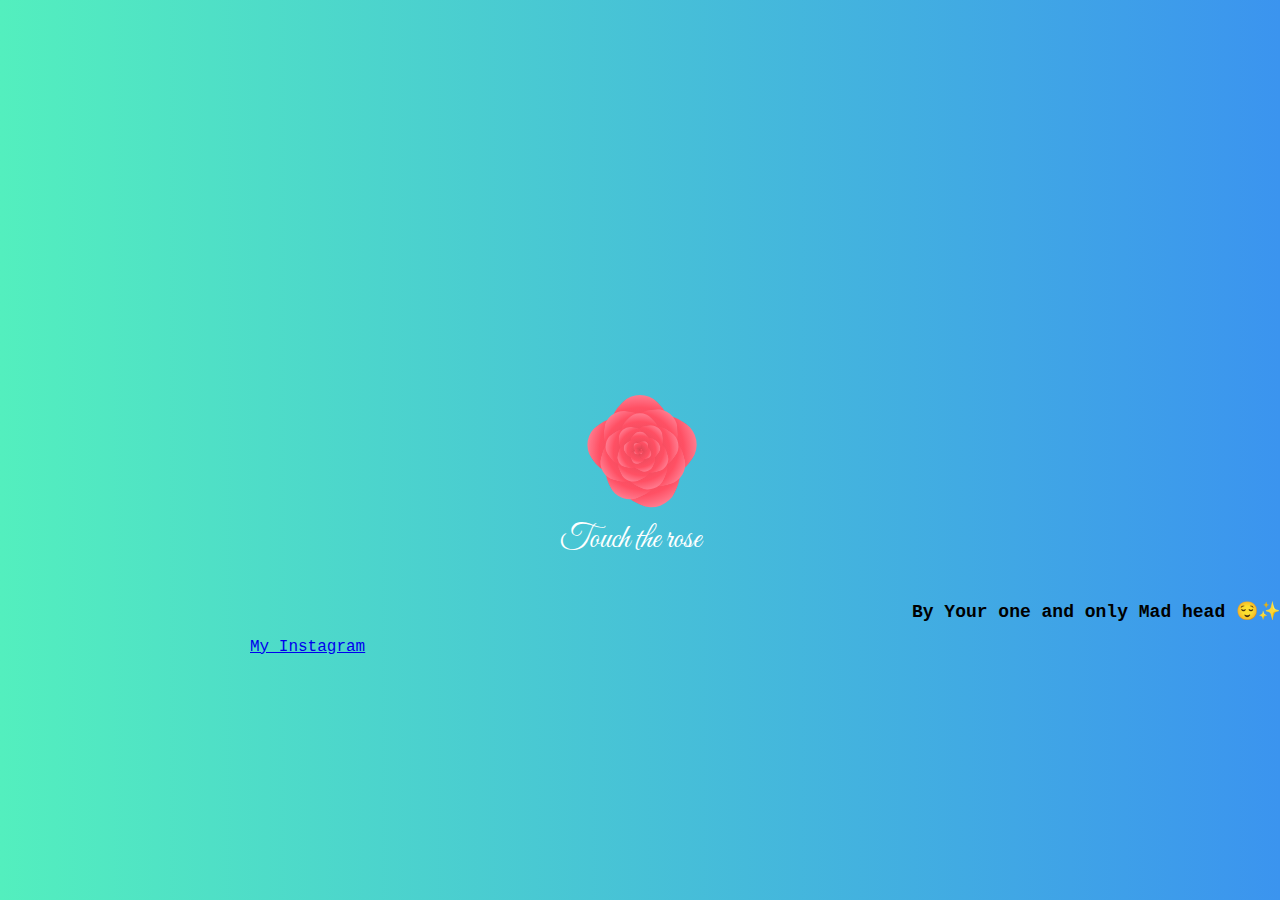
<file: main.html>
<!DOCTYPE html>
<html lang="en">
<head>
    <meta charset="UTF-8">
    <meta name="viewport" content="width=device-width, initial-scale=1.0">
    <link rel="stylesheet" href="./mainstyle.css">
    <title>Hey Hey ✨</title>
    <link rel="icon" type="img/jpg" href="https://c4.wallpaperflare.com/wallpaper/812/187/770/kimi-no-na-wa-tachibana-taki-miyamizu-mitsuha-anime-wallpaper-preview.jpg">

</head>
<body>
  
<div class="rose" onclick="goToAnotherPage()">
  <div class="petal"></div>
  <div class="petal"></div>
  <div class="petal"></div>
  <div class="petal"></div>
  <div class="petal"></div>
  <div class="petal"></div>
  <div class="petal"></div>
  <div class="petal"></div>
  <div class="petal"></div>
  <div class="petal"></div>
  <div class="petal"></div>
  <div class="petal"></div>
  <div class="petal"></div>
  <div class="petal"></div>
  <div class="petal"></div>
  <div class="petal"></div>
  <div class="petal"></div>
  <div class="petal"></div>
  <div class="petal"></div>
  <div class="petal"></div>
  <div class="petal"></div>
  <div class="petal"></div>
  <div class="petal"></div>
  <div class="petal"></div>
  <div class="petal"></div>
  <div class="petal"></div>
  <div class="petal"></div>
  <div class="petal"></div>
  <div class="petal"></div>
  <div class="text">
      <span>Happy Rose Day ✨</span>
  </div>
</div>
<span id="prompt">Touch the rose</span>

<div style="display: none;">
  <audio autoplay="" loop="" controls="">
    <source src="https://heyyouu.netlify.app/song.mp3" type="audio/mp3">
  </audio>
</div>

<h1>By Your one and only Mad head 😌✨</h1>
<p><a href="https://instagram.com/shuence"target="_blank">My Instagram</a></p>

<script>
    function goToAnotherPage() {
        window.location.href = 'index.html';
    }
</script>
</body>

</html>
</file>
<file: mainstyle.css>
@import url('https://fonts.googleapis.com/css2?family=Great+Vibes&display=swap');
body, html {
    font-family: 'Great Vibes', cursive;
    margin: 0;
    padding: 0;
    height: 100%;
    width: 100%;
    background: linear-gradient(to right, #53efbe , #3b94ef);
}

h1{
  text-align: right;
  margin-top: 550px;
  width: auto;
  font-size: 18px;
  font-family: 'Courier New', Courier, monospace;
}
p{
  text-align: justify;
  margin-left: 250px;
  font-family: 'Courier New', Courier, monospace;
  color: aqua;

}
.rose {
  position: relative;
  width: 100px;
  height: 100px;
  top: 50%;
  left: 50%;
  margin-left: -50px;
  margin-top: -50px;
}
.rose + span {
  position: absolute;
  font-family: "Montserrat", san-serif;
  font-weight: bold;
  font-size: 18px;
  color: #64b5ce;
  text-transform: uppercase;
  text-align: center;
  width: 100px;
  height: 20px;
  line-height: 20px;
  top: 50%;
  left: 50%;
  margin-left: -50px;
  margin-top: 80px;
}
.rose > .petal:nth-child(1) {
  z-index: 29;
  transition: transform 1s;
  transform: scale(0.02, 0.02) rotate(80deg);
}
.rose:hover > .petal:nth-child(1) {
  transform: scale(0.06, 0.06) rotate(83deg);
}
.rose > .petal:nth-child(2) {
  z-index: 28;
  transition: transform 1s;
  transform: scale(0.04, 0.04) rotate(160deg);
}
.rose:hover > .petal:nth-child(2) {
  transform: scale(0.12, 0.12) rotate(166deg);
}
.rose > .petal:nth-child(3) {
  z-index: 27;
  transition: transform 1s;
  transform: scale(0.06, 0.06) rotate(240deg);
}
.rose:hover > .petal:nth-child(3) {
  transform: scale(0.18, 0.18) rotate(249deg);
}
.rose > .petal:nth-child(4) {
  z-index: 26;
  transition: transform 1s;
  transform: scale(0.08, 0.08) rotate(320deg);
}
.rose:hover > .petal:nth-child(4) {
  transform: scale(0.24, 0.24) rotate(332deg);
}
.rose > .petal:nth-child(5) {
  z-index: 25;
  transition: transform 1s;
  transform: scale(0.1, 0.1) rotate(400deg);
}
.rose:hover > .petal:nth-child(5) {
  transform: scale(0.3, 0.3) rotate(415deg);
}
.rose > .petal:nth-child(6) {
  z-index: 24;
  transition: transform 1s;
  transform: scale(0.12, 0.12) rotate(480deg);
}
.rose:hover > .petal:nth-child(6) {
  transform: scale(0.36, 0.36) rotate(498deg);
}
.rose > .petal:nth-child(7) {
  z-index: 23;
  transition: transform 1s;
  transform: scale(0.14, 0.14) rotate(560deg);
}
.rose:hover > .petal:nth-child(7) {
  transform: scale(0.42, 0.42) rotate(581deg);
}
.rose > .petal:nth-child(8) {
  z-index: 22;
  transition: transform 1s;
  transform: scale(0.16, 0.16) rotate(640deg);
}
.rose:hover > .petal:nth-child(8) {
  transform: scale(0.48, 0.48) rotate(664deg);
}
.rose > .petal:nth-child(9) {
  z-index: 21;
  transition: transform 1s;
  transform: scale(0.18, 0.18) rotate(720deg);
}
.rose:hover > .petal:nth-child(9) {
  transform: scale(0.54, 0.54) rotate(747deg);
}
.rose > .petal:nth-child(10) {
  z-index: 20;
  transition: transform 1s;
  transform: scale(0.2, 0.2) rotate(800deg);
}
.rose:hover > .petal:nth-child(10) {
  transform: scale(0.6, 0.6) rotate(830deg);
}
.rose > .petal:nth-child(11) {
  z-index: 19;
  transition: transform 1s;
  transform: scale(0.22, 0.22) rotate(880deg);
}
.rose:hover > .petal:nth-child(11) {
  transform: scale(0.66, 0.66) rotate(913deg);
}
.rose > .petal:nth-child(12) {
  z-index: 18;
  transition: transform 1s;
  transform: scale(0.24, 0.24) rotate(960deg);
}
.rose:hover > .petal:nth-child(12) {
  transform: scale(0.72, 0.72) rotate(996deg);
}
.rose > .petal:nth-child(13) {
  z-index: 17;
  transition: transform 1s;
  transform: scale(0.26, 0.26) rotate(1040deg);
}
.rose:hover > .petal:nth-child(13) {
  transform: scale(0.78, 0.78) rotate(1079deg);
}
.rose > .petal:nth-child(14) {
  z-index: 16;
  transition: transform 1s;
  transform: scale(0.28, 0.28) rotate(1120deg);
}
.rose:hover > .petal:nth-child(14) {
  transform: scale(0.84, 0.84) rotate(1162deg);
}
.rose > .petal:nth-child(15) {
  z-index: 15;
  transition: transform 1s;
  transform: scale(0.3, 0.3) rotate(1200deg);
}
.rose:hover > .petal:nth-child(15) {
  transform: scale(0.9, 0.9) rotate(1245deg);
}
.rose > .petal:nth-child(16) {
  z-index: 14;
  transition: transform 1s;
  transform: scale(0.32, 0.32) rotate(1280deg);
}
.rose:hover > .petal:nth-child(16) {
  transform: scale(0.96, 0.96) rotate(1328deg);
}
.rose > .petal:nth-child(17) {
  z-index: 13;
  transition: transform 1s;
  transform: scale(0.34, 0.34) rotate(1360deg);
}
.rose:hover > .petal:nth-child(17) {
  transform: scale(1.02, 1.02) rotate(1411deg);
}
.rose > .petal:nth-child(18) {
  z-index: 12;
  transition: transform 1s;
  transform: scale(0.36, 0.36) rotate(1440deg);
}
.rose:hover > .petal:nth-child(18) {
  transform: scale(1.08, 1.08) rotate(1494deg);
}
.rose > .petal:nth-child(19) {
  z-index: 11;
  transition: transform 1s;
  transform: scale(0.38, 0.38) rotate(1520deg);
}
.rose:hover > .petal:nth-child(19) {
  transform: scale(1.14, 1.14) rotate(1577deg);
}
.rose > .petal:nth-child(20) {
  z-index: 10;
  transition: transform 1s;
  transform: scale(0.4, 0.4) rotate(1600deg);
}
.rose:hover > .petal:nth-child(20) {
  transform: scale(1.2, 1.2) rotate(1660deg);
}
.rose > .petal:nth-child(21) {
  z-index: 9;
  transition: transform 1s;
  transform: scale(0.42, 0.42) rotate(1680deg);
}
.rose:hover > .petal:nth-child(21) {
  transform: scale(1.26, 1.26) rotate(1743deg);
}
.rose > .petal:nth-child(22) {
  z-index: 8;
  transition: transform 1s;
  transform: scale(0.44, 0.44) rotate(1760deg);
}
.rose:hover > .petal:nth-child(22) {
  transform: scale(1.32, 1.32) rotate(1826deg);
}
.rose > .petal:nth-child(23) {
  z-index: 7;
  transition: transform 1s;
  transform: scale(0.46, 0.46) rotate(1840deg);
}
.rose:hover > .petal:nth-child(23) {
  transform: scale(1.38, 1.38) rotate(1909deg);
}
.rose > .petal:nth-child(24) {
  z-index: 6;
  transition: transform 1s;
  transform: scale(0.48, 0.48) rotate(1920deg);
}
.rose:hover > .petal:nth-child(24) {
  transform: scale(1.44, 1.44) rotate(1992deg);
}
.rose > .petal:nth-child(25) {
  z-index: 5;
  transition: transform 1s;
  transform: scale(0.5, 0.5) rotate(2000deg);
}
.rose:hover > .petal:nth-child(25) {
  transform: scale(1.5, 1.5) rotate(2075deg);
}
.rose > .petal:nth-child(26) {
  z-index: 4;
  transition: transform 1s;
  transform: scale(0.52, 0.52) rotate(2080deg);
}
.rose:hover > .petal:nth-child(26) {
  transform: scale(1.56, 1.56) rotate(2158deg);
}
.rose > .petal:nth-child(27) {
  z-index: 3;
  transition: transform 1s;
  transform: scale(0.54, 0.54) rotate(2160deg);
}
.rose:hover > .petal:nth-child(27) {
  transform: scale(1.62, 1.62) rotate(2241deg);
}
.rose > .petal:nth-child(28) {
  z-index: 2;
  transition: transform 1s;
  transform: scale(0.56, 0.56) rotate(2240deg);
}
.rose:hover > .petal:nth-child(28) {
  transform: scale(1.68, 1.68) rotate(2324deg);
}
.rose > .petal:nth-child(29) {
  z-index: 1;
  transition: transform 1s;
  transform: scale(0.58, 0.58) rotate(2320deg);
}
.rose:hover > .petal:nth-child(29) {
  transform: scale(1.74, 1.74) rotate(2407deg);
}
.rose > .petal:nth-child(30) {
  z-index: 0;
  transition: transform 1s;
  transform: scale(0.6, 0.6) rotate(2400deg);
}
.rose:hover > .petal:nth-child(30) {
  transform: scale(1.8, 1.8) rotate(2490deg);
}
.rose .text {
  position: absolute;
  height: 60px;
  width: 150px;
  top: 50%;
  margin-left: -25px;
  margin-top: -30px;
  z-index: 100;
  opacity: 0;
  transition: opacity 1s;
}
.rose .text span {
  display: block;
  width: 100%;
  line-height: 30px;
  text-align: center;
  color: #290000;
}
.rose .text span:nth-child(1) {
  font-size: 30px;
  color: whitesmoke;
  line-height: 1.2;
}
.rose .text span:nth-child(2) {
  font-size: 60px;
  color: whitesmoke;
  font-weight: bold;
  line-height: 1.2;
}
.rose:hover > .text {
  opacity: 1;
}
.rose .petal {
  left: 50%;
  margin-left: -50px;
  margin-top: -50px;
  transform-origin: bottom center;
  height: 100%;
  width: 100%;
}
.rose .petal, .rose .petal:before {
  position: absolute;
}
.rose .petal:before {
  display: block;
  content: "";
  background-color: #D24150;
  background-size: 100%;
   background-image: -moz-radial-gradient(bottom left, ellipse cover, #D24150 0%, #FF5064 70%, #FF91A5 95%);
  background-image: -webkit-radial-gradient(bottom left, ellipse cover, #D24150 0%, #FF5064 70%, #FF91A5 95%);
  background-image: radial-gradient(ellipse cover at bottom left, #D24150 0%, #FF5064 70%, #FF91A5 95%);
  border-top-left-radius: 50% 35%;
  border-bottom-right-radius: 35% 50%;
  border-top-right-radius: 45%;
  border-bottom-left-radius: 10%;
  transform: rotate(-45deg);
  height: 100%;
  width: 100%;
}
#prompt{
    all: none;
    text-transform: none;
    font-family: 'Great Vibes', cursive;
    color: white;
    font-size: 2rem;
    width: max-content;
    font-weight: lighter;
    margin-left: -5rem;
}
</file>
